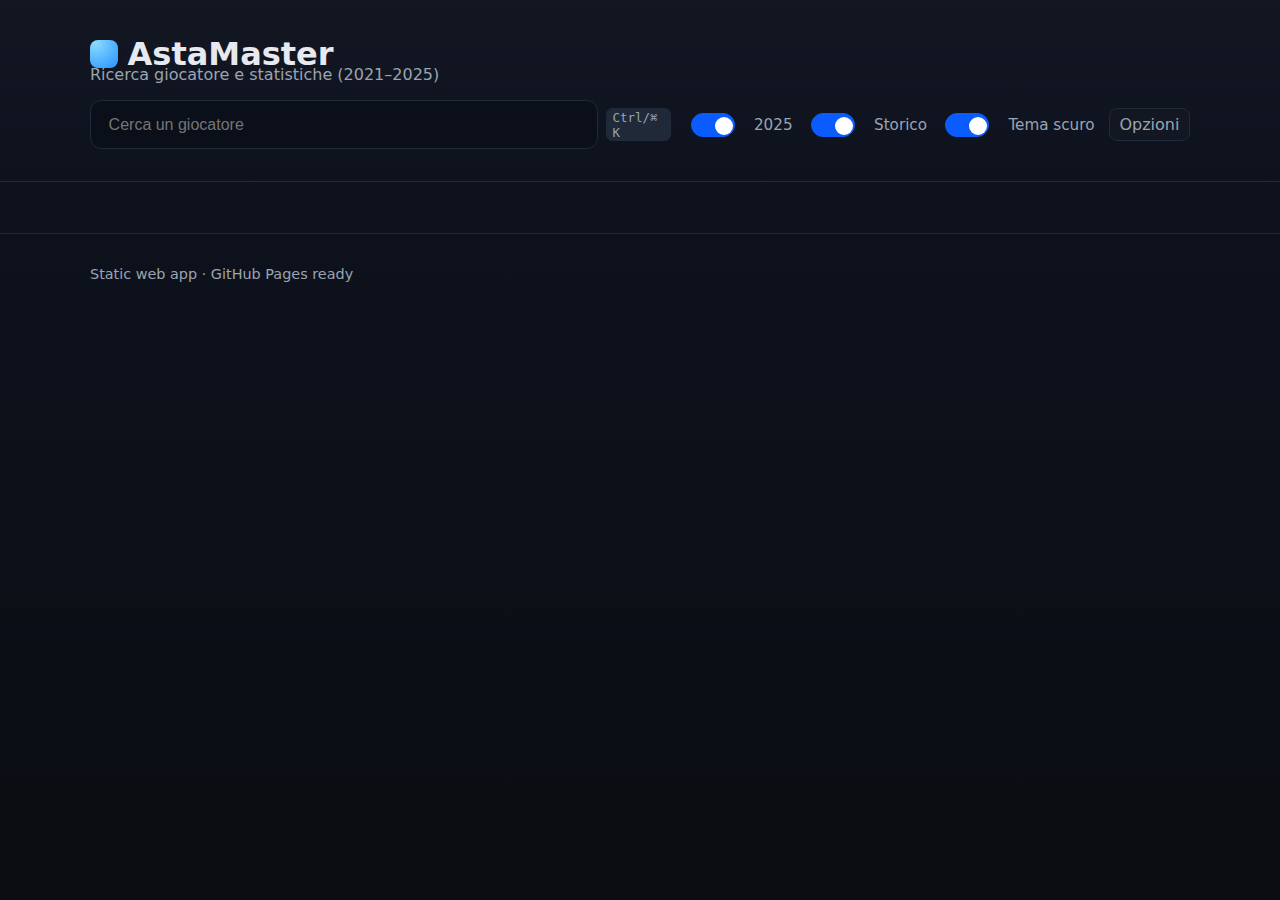
<file: index.html>
<!DOCTYPE html>
<html lang="it" data-theme="dark">
<head>
  <meta charset="utf-8" />
  <meta name="viewport" content="width=device-width, initial-scale=1" />
  <meta name="color-scheme" content="light dark" />
  <title>Serie A 2025–2026 • Ricerca Giocatore</title>
  <link rel="stylesheet" href="styles.css" />
</head>
<body>
  <header class="site-header">
    <div class="container">
      <h1 class="brandline"><span class="logo-dot"></span>AstaMaster</h1>
      <p class="subtitle">Ricerca giocatore e statistiche (2021–2025)</p>
      <div class="toprow">
        <div class="search-box">
          <input id="searchInput" type="search" placeholder="Cerca un giocatore" autocomplete="off" inputmode="search" aria-label="Cerca un giocatore" />
          <span class="kbd" title="Scorciatoia">Ctrl/⌘ K</span>
        </div>
        <div class="view-toggles">
          <label class="switch"><input type="checkbox" id="switch2025" checked><span class="slider"></span><span class="switch-text">2025</span></label>
          <label class="switch"><input type="checkbox" id="switchStorico" checked><span class="slider"></span><span class="switch-text">Storico</span></label>
          <label class="switch"><input type="checkbox" id="switchTheme" checked><span class="slider"></span><span class="switch-text">Tema scuro</span></label>
          <details class="options">
            <summary>Opzioni</summary>
            <div class="options__body">
              <fieldset>
                <legend>Soglie badge</legend>
                <div class="grid-2">
                  <label>MV 2024 > <input id="opt_mv2024" type="number" step="0.01" min="0" max="10" value="6.1"></label>
                  <label>FM 2024 > <input id="opt_fm2024" type="number" step="0.01" min="0" max="10" value="6.6"></label>
                  <label>MV medio > <input id="opt_mvMed"  type="number" step="0.01" min="0" max="10" value="6.1"></label>
                  <label>FM media > <input id="opt_fmMed"  type="number" step="0.01" min="0" max="10" value="6.6"></label>
                </div>
              </fieldset>
              <fieldset>
                <legend>Campi Storico</legend>
                <div class="opts-actions">
                  <button id="btnAll" type="button" class="btn sm">Tutti</button>
                  <button id="btnNone" type="button" class="btn sm">Nessuno</button>
                </div>
                <div id="storicoFieldsList" class="opts-list"></div>
              </fieldset>
            </div>
          </details>
        </div>
      </div>
    </div>
  </header>

  <main>
    <div class="container">
      <section id="panelResults" class="search-panel" aria-label="Risultati ricerca">
        <ul id="results" class="results" role="listbox"></ul>
      </section>

      <section id="playerSection" class="player-section hidden" aria-label="Dettaglio giocatore">
        <div class="player-hero">
          <img id="playerPhoto" class="player-photo" alt="Foto giocatore" src="img/placeholder.svg" />
          <div class="player-id">
            <h2 id="playerName" class="player-name">Giocatore</h2>
            <div id="playerMeta" class="player-meta"></div>
            <div id="playerBadges" class="player-badges"></div>
          </div>
        </div>

        <div class="cards">
          <div id="wrap2025" class="card">
            <h3>Stagione 2025</h3>
            <div id="card2025" class="card-body"></div>
          </div>
          <div class="card">
            <h3>Stagione 2024</h3>
            <div id="card2024" class="card-body"></div>
          </div>
          <div id="wrapStorico" class="card">
            <h3>Storico (ultime 4)</h3>
            <div id="cardStorico" class="card-body"></div>
          </div>
        </div>

        <div id="wrapHidden" class="card expandable collapsed">
          <h3>Nascoste</h3>
          <div id="cardHidden" class="card-body"></div>
        </div>

      </section>
    </div>
  </main>

  <footer class="site-footer">
    <div class="container small">Static web app · GitHub Pages ready</div>
  </footer>

  <noscript>Per usare questa web app attiva JavaScript nel browser.</noscript>
  <script src="app.js" defer></script>
</body>
</html>
</file>
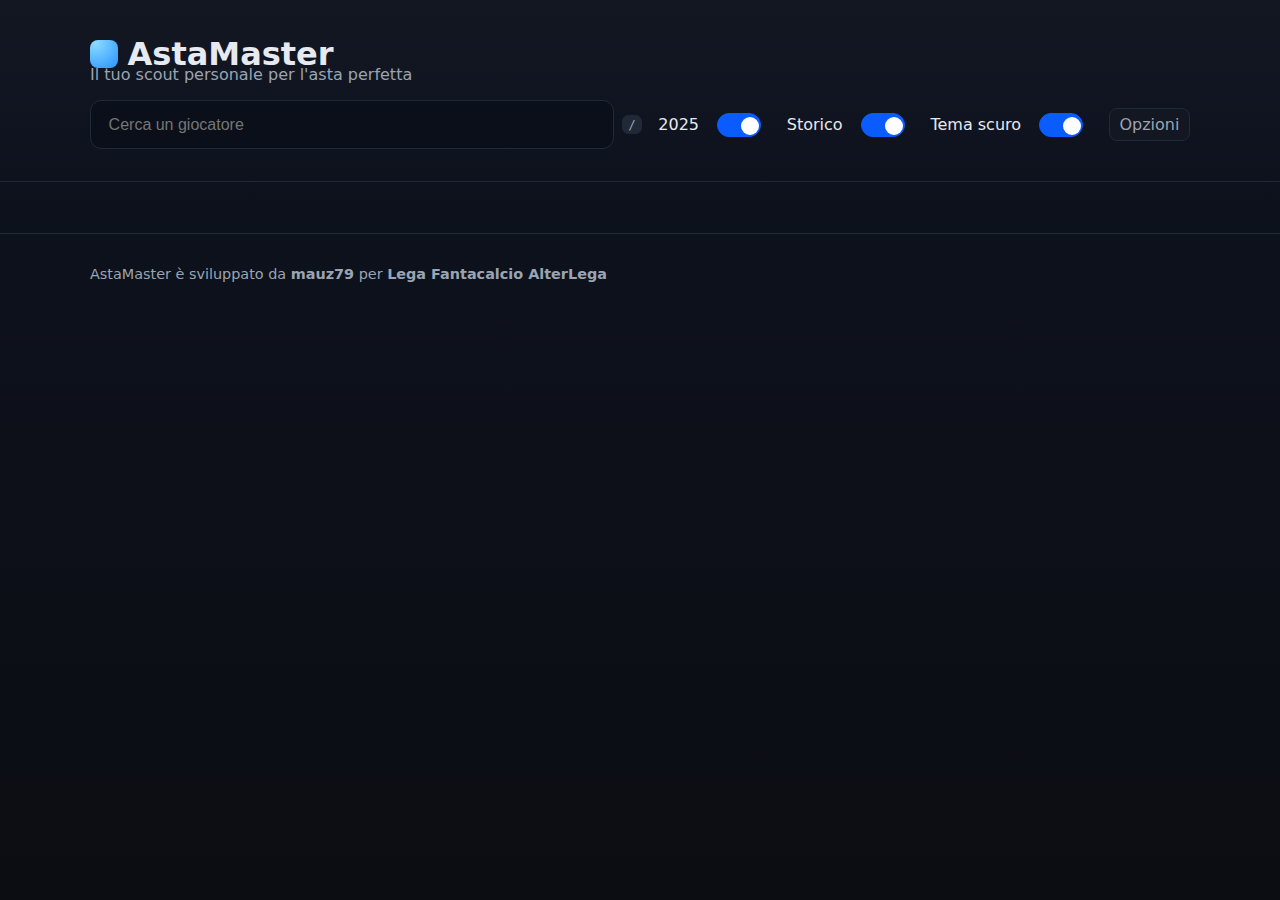
<file: webapp.html>
<!DOCTYPE html>
<html lang="it" data-theme="dark">
<head>
  <meta charset="utf-8" />
  <meta name="viewport" content="width=device-width, initial-scale=1" />
  <meta name="color-scheme" content="light dark" />
  <title>Serie A 2025–2026 • Webapp</title>
  <link rel="stylesheet" href="styles.css" />
</head>
<body>
  <header class="site-header">
    <div class="container">
      <h1 class="brandline"><span class="logo-dot"></span>AstaMaster</h1>
      <p class="subtitle">Il tuo scout personale per l'asta perfetta</p>
      <div class="toprow">
        <div class="search-box">
          <input id="searchInput" type="search" placeholder="Cerca un giocatore" autocomplete="off" inputmode="search" aria-label="Cerca un giocatore" />
          <span class="kbd" title="Scorciatoia">/</span>
        </div>
        <div class="view-toggles">
          <span class="switch-text">2025</span>
          <label class="switch"><input type="checkbox" id="switch2025" checked><span class="slider"></span></label>

          <span class="switch-text">Storico</span>
          <label class="switch"><input type="checkbox" id="switchStorico" checked><span class="slider"></span></label>

          <span class="switch-text">Tema scuro</span>
          <label class="switch"><input type="checkbox" id="switchTheme" checked><span class="slider"></span></label>

          <details class="options">
            <summary>Opzioni</summary>
            <div class="options__body">
              <div class="options__sticky">
                <button id="btnCloseOptionsTop" type="button" class="btn sm">OK</button>
              </div>
              <fieldset>
                <legend>Soglie badge</legend>
                <div class="grid-2">
                  <label>MV 2024 > <input id="opt_mv2024" type="number" step="0.01" min="0" max="10" value="6.1"></label>
                  <label>FM 2024 > <input id="opt_fm2024" type="number" step="0.01" min="0" max="10" value="6.6"></label>
                  <label>MV medio > <input id="opt_mvMed"  type="number" step="0.01" min="0" max="10" value="6.1"></label>
                  <label>FM media > <input id="opt_fmMed"  type="number" step="0.01" min="0" max="10" value="6.6"></label>
                </div>
              </fieldset>
              <fieldset>
                <legend>Storico – gruppi</legend>
                <div class="opts-groups">
                  <div class="group-row">
                    <div class="gname">Statistiche per presenza</div>
                    <label class="switch"><input type="checkbox" id="switchPerPres" checked><span class="slider"></span></label>
                  </div>
                  <div class="group-row">
                    <div class="gname">Futures</div>
                    <label class="switch"><input type="checkbox" id="switchFutures" checked><span class="slider"></span></label>
                  </div>
                </div>
              </fieldset>
              <div class="opts-actions between">
                <button id="btnResetOptions" type="button" class="btn">Reset impostazioni</button>
                <button id="btnCloseOptions" type="button" class="btn">OK</button>
              </div>
            </div>
          </details>
        </div>
      </div>
    </div>
  </header>

  <main>
    <div class="container">
      <section id="panelResults" class="search-panel" aria-label="Risultati ricerca">
        <ul id="results" class="results" role="listbox"></ul>
      </section>

      <section id="playerSection" class="player-section hidden" aria-label="Dettaglio giocatore">
        <div class="player-hero">
          <img id="playerPhoto" class="player-photo" alt="Foto giocatore" src="img/placeholder.svg" />
          <div class="player-id">
            <h2 id="playerName" class="player-name">Giocatore</h2>
            <div id="playerMeta" class="player-meta"></div>
            <div id="playerBadges" class="player-badges"></div>
          </div>
        </div>

        <div class="cards">
          <div id="wrap2025" class="card">
            <h3>Stagione 2025</h3>
            <div id="card2025" class="card-body"></div>
          </div>
          <div class="card">
            <h3>Stagione 2024</h3>
            <div id="card2024" class="card-body"></div>
          </div>
          <div id="wrapStorico" class="card">
            <h3>Storico (ultime 4)</h3>
            <div id="cardStorico" class="card-body"></div>
          </div>
        </div>

        <div id="wrapHidden" class="card expandable collapsed separator">
          <h3>Nascoste</h3>
          <div id="cardHidden" class="card-body"></div>
        </div>

      </section>
    </div>
  </main>

  <footer class="site-footer">
    <div class="container small">AstaMaster è sviluppato da <strong>mauz79</strong> per <strong>Lega Fantacalcio AlterLega</strong></div>
  </footer>

  <noscript>Per usare questa web app attiva JavaScript nel browser.</noscript>
  <script src="app.js" defer></script>
</body>
</html>
</file>
<file: styles.css>
:root{--bg:#0b0d12;--panel:#131722;--panel-2:#0e1320;--text:#e6e9ef;--muted:#9aa4b2;--brand:#0b5cff;--chip:#1f2937;--border:#1f2a3a}
*{box-sizing:border-box}
html,body{height:100%}
body{margin:0;font-family:system-ui,-apple-system,Segoe UI,Roboto,Ubuntu,Cantarell,'Helvetica Neue',Arial,'Noto Sans',sans-serif;background:linear-gradient(180deg,var(--panel-2),var(--bg));color:var(--text)}
.container{width:min(1100px,92%);margin-inline:auto}
.brandline{display:flex;align-items:center;gap:.6rem;margin:.2rem 0 0 0}
.logo-dot{width:28px;height:28px;border-radius:8px;background: radial-gradient(100% 100% at 20% 10%, #8bdcff, #3aa0ff);display:inline-block}
.toprow{display:flex;gap:1rem;align-items:center;justify-content:space-between;margin-top:.8rem;flex-wrap:wrap}
.subtitle{color:var(--muted);margin-top:-.5rem}
.site-header{padding:2rem 0;border-bottom:1px solid var(--border);background:linear-gradient(180deg,var(--panel),transparent)}
.site-footer{padding:2rem 0;border-top:1px solid var(--border)}

.search-panel{padding:1.2rem 0}
.search-box{flex:1;display:flex;align-items:center;gap:.5rem;min-width:260px}
.search-box input{width:100%;padding:.9rem 1.1rem;border-radius:.7rem;border:1px solid var(--border);background:#0a0f1a;color:var(--text);font-size:1rem}
.kbd{font-family:ui-monospace,SFMono-Regular,Menlo,Consolas,monospace;border:1px solid var(--border);background:var(--chip);border-radius:.4rem;padding:.05rem .35rem;font-size:.78rem;color:var(--muted)}

.view-toggles{display:flex;gap:.9rem;align-items:center;flex-wrap:wrap}
.switch{position:relative;display:inline-flex;align-items:center;gap:.5rem;cursor:pointer}
.switch input{appearance:none;-webkit-appearance:none;width:44px;height:24px;border-radius:999px;background:#0a0f1a;border:1px solid var(--border);position:relative;outline:none;transition:.2s}
.switch input:checked{background:#0b5cff;border-color:#0b5cff}
.switch input::after{content:"";position:absolute;top:3px;left:3px;width:18px;height:18px;background:#fff;border-radius:50%;transition:.2s}
.switch input:checked::after{left:23px}
.switch .switch-text{color:var(--muted);font-size:.95rem}

.options{position:relative}
.options summary{cursor:pointer;list-style:none;border:1px solid var(--border);border-radius:.5rem;padding:.4rem .6rem;background:var(--panel);color:var(--muted)}
.options[open] summary{color:var(--text)}
.options__body{position:absolute;z-index:30;right:0;top:calc(100% + 6px);width:min(560px,92vw);max-height:70vh;overflow:auto;background:var(--panel);border:1px solid var(--border);border-radius:.8rem;padding:1rem;box-shadow:0 10px 40px rgba(0,0,0,.35)}
.options__sticky{position:sticky;top:-1px;display:flex;justify-content:flex-end;gap:.4rem;background:var(--panel);border-bottom:1px solid var(--border);padding:.4rem .2rem;margin:-1rem -1rem .6rem;-webkit-backdrop-filter:saturate(1.2);backdrop-filter:saturate(1.2)}
.options fieldset{border:1px solid var(--border);border-radius:.6rem;padding:.8rem;margin:0 0 .8rem 0}
.options legend{padding:0 .3rem;color:var(--muted)}
.options .grid-2{display:grid;grid-template-columns:repeat(2,1fr);gap:.6rem}
.options input[type=number]{width:100px}
.opts-groups{display:grid;gap:.6rem}
.group-row{display:flex;align-items:center;justify-content:space-between;gap:.8rem;border:1px solid var(--border);padding:.5rem .6rem;border-radius:.6rem}
.opts-actions{display:flex;gap:.6rem;margin-top:.6rem}
.opts-actions.between{justify-content:space-between}
.btn{border:1px solid var(--border);background:var(--panel);color:var(--text);border-radius:.5rem;padding:.4rem .8rem;cursor:pointer}
.btn.sm{font-size:.82rem;padding:.2rem .55rem}
.btn:hover{filter:brightness(1.1)}

@media(max-width:700px){
  .options[open] .options__body{position:fixed;left:0;right:0;bottom:0;top:auto;width:100vw;max-height:80vh;border-radius:12px 12px 0 0}
  .options .grid-2{grid-template-columns:1fr}
}

.results{list-style:none;margin:.8rem 0 0;padding:0;display:grid;gap:.4rem}
.result-item{display:flex;justify-content:space-between;align-items:center;padding:.7rem 1rem;background:var(--panel);border:1px solid var(--border);border-radius:.6rem;cursor:pointer}
#results li:hover{filter:brightness(1.05)}

.player-section{margin:1.4rem 0}
.player-hero{display:flex;gap:1.2rem;align-items:center;margin-bottom:1rem;flex-wrap:wrap}
.player-photo{width:220px;height:220px;object-fit:cover;border-radius:16px;border:1px solid var(--border);background:#0a0f1a}
.player-id{display:flex;flex-direction:column;gap:.4rem;min-width:240px}
.player-name{margin:0}
.player-meta{display:flex;flex-wrap:wrap;gap:.5rem}
.player-badges{display:flex;flex-wrap:wrap;gap:.4rem}

.badge{padding:.25rem .5rem;border-radius:999px;font-size:.78rem;border:1px solid var(--border);background:var(--chip);color:var(--text)}
.badge.warn{background:#342a12;border-color:#5d4511;color:#f8d07b}
.badge.alert{background:#3b1111;border-color:#5d1111;color:#f6a4a4}
.badge.info{background:#0d273e;border-color:#1f3a57;color:#93c5fd}
.badge.good{background:#132e21;border-color:#1f5138;color:#a7f3d0}

.cards{display:grid;gap:1rem;grid-template-columns:repeat(3,1fr)}
.card{background:var(--panel);border:1px solid var(--border);border-radius:.8rem;overflow:hidden}
.card--attention{border-color:#f59e0b; box-shadow:0 0 0 2px rgba(245,158,11,.25) inset}
.card h3{margin:0;padding:.8rem 1rem;display:flex;align-items:center;gap:.4rem;border-bottom:1px solid var(--border);background:linear-gradient(180deg,rgba(255,255,255,.03),transparent)}
.card-body{padding:1rem;display:grid;gap:.4rem}
.expandable h3{cursor:pointer}
.expandable.collapsed .card-body{display:none}
.separator{margin-top:2rem;border-top:1px dashed var(--border);box-shadow:0 -8px 18px rgba(0,0,0,.18) inset}
.small{font-size:.9rem;color:var(--muted)}
.row{display:flex;justify-content:space-between;gap:1rem}
.key{color:var(--muted)}
.val{font-weight:600}
.hidden{display:none}
.spinner{display:inline-block;width:1rem;height:1rem;border:.17rem solid rgba(255,255,255,.2);border-top-color:var(--brand);border-radius:50%;animation:spin .8s linear infinite}
@keyframes spin{to{transform:rotate(360deg)}}
@media (max-width:1100px){.cards{grid-template-columns:1fr 1fr}}
@media (max-width:860px){.player-photo{width:180px;height:180px}}
@media (max-width:700px){.cards{grid-template-columns:1fr}.player-hero{flex-direction:column;align-items:flex-start}.player-photo{width:160px;height:160px}.view-toggles{width:100%;justify-content:flex-start}}

:root[data-theme="light"]{--bg:#f5f7fb;--panel:#ffffff;--panel-2:#f7f9ff;--text:#0b1220;--muted:#536378;--border:#dfe6ef;--chip:#f3f6fb}

mark{background:#ff0;color:#000;padding:0 .15rem;border-radius:.2rem}
:focus-visible{outline:2px solid var(--brand);outline-offset:2px;border-radius:6px}
.ico{opacity:.85;margin-right:.35rem}

.chip{display:inline-flex;align-items:center;gap:.35rem;padding:.25rem .6rem;border-radius:999px;font-size:.78rem;font-weight:700;letter-spacing:.2px;color:#fff}
.chip--role{border:0}
.role--P{background:#7b61ff}
.role--D{background:#22c55e}
.role--C{background:#f59e0b}
.role--A{background:#ef4444}
</file>
